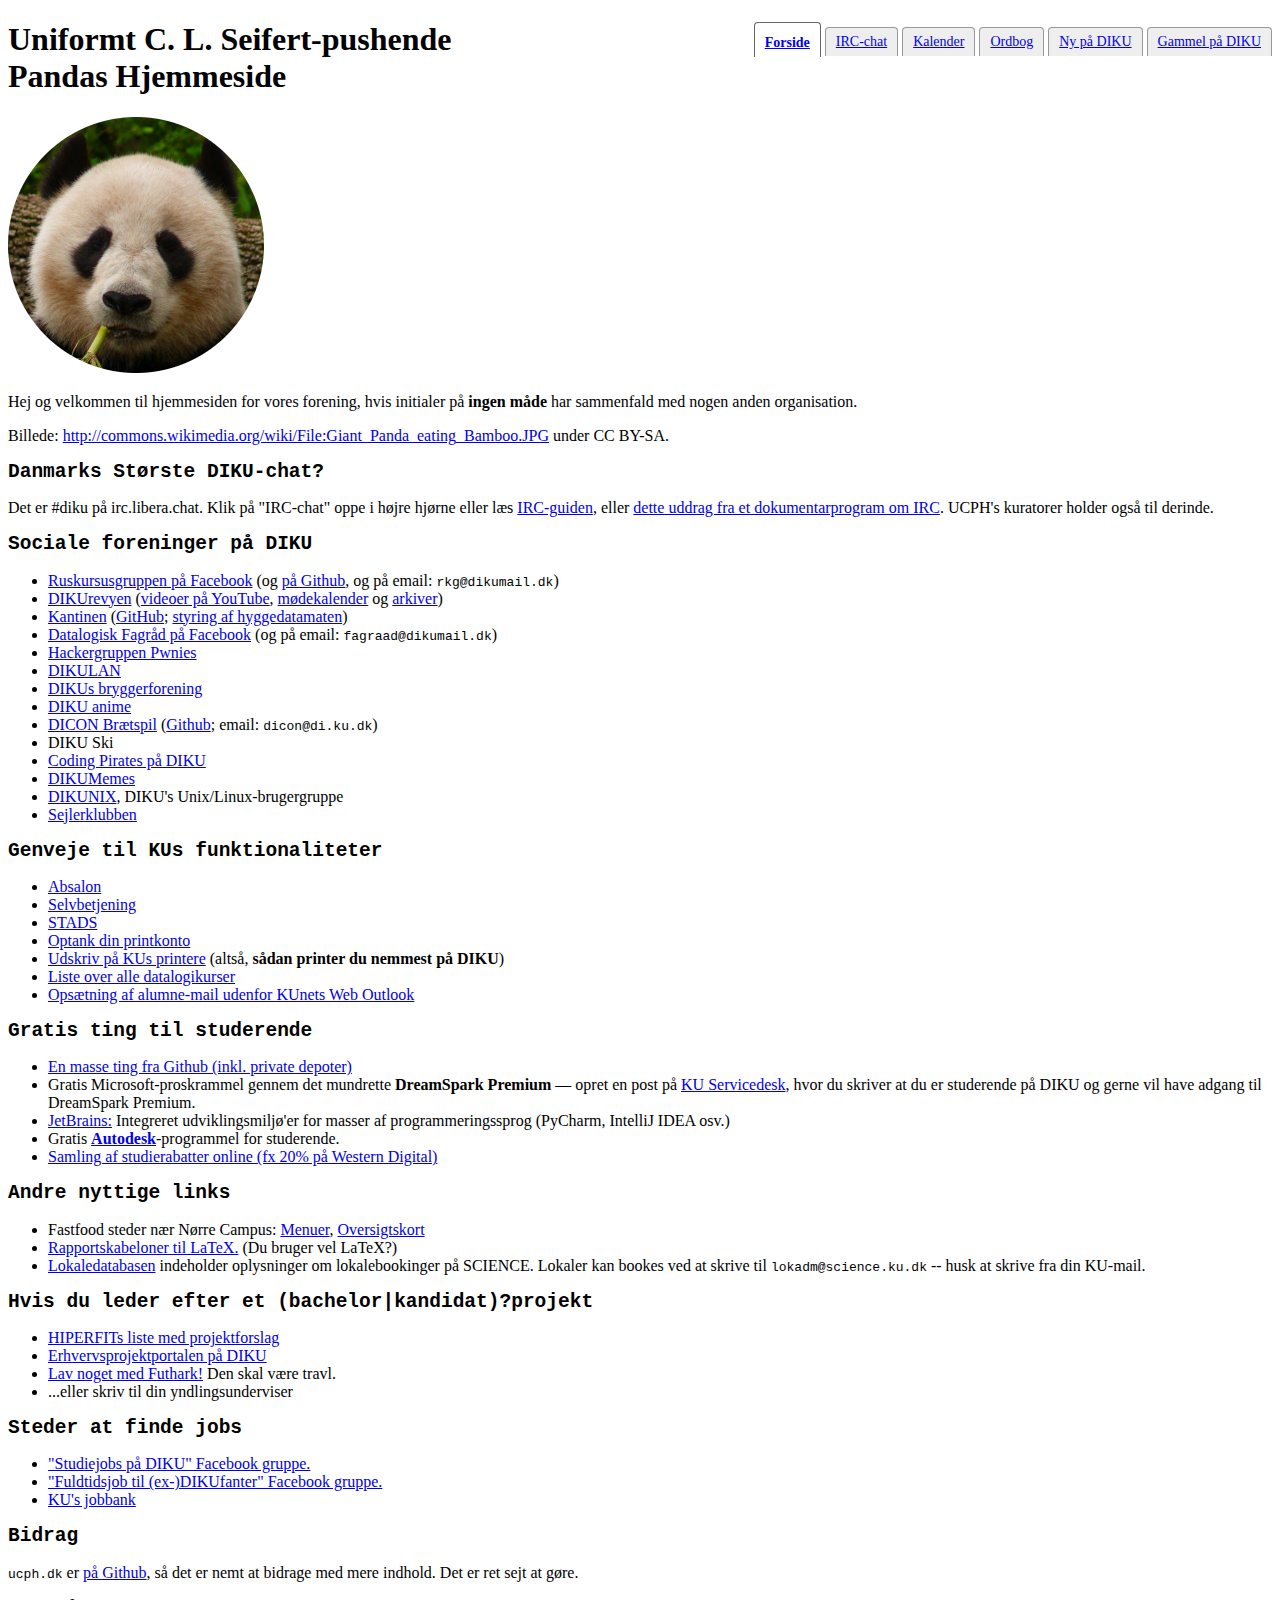
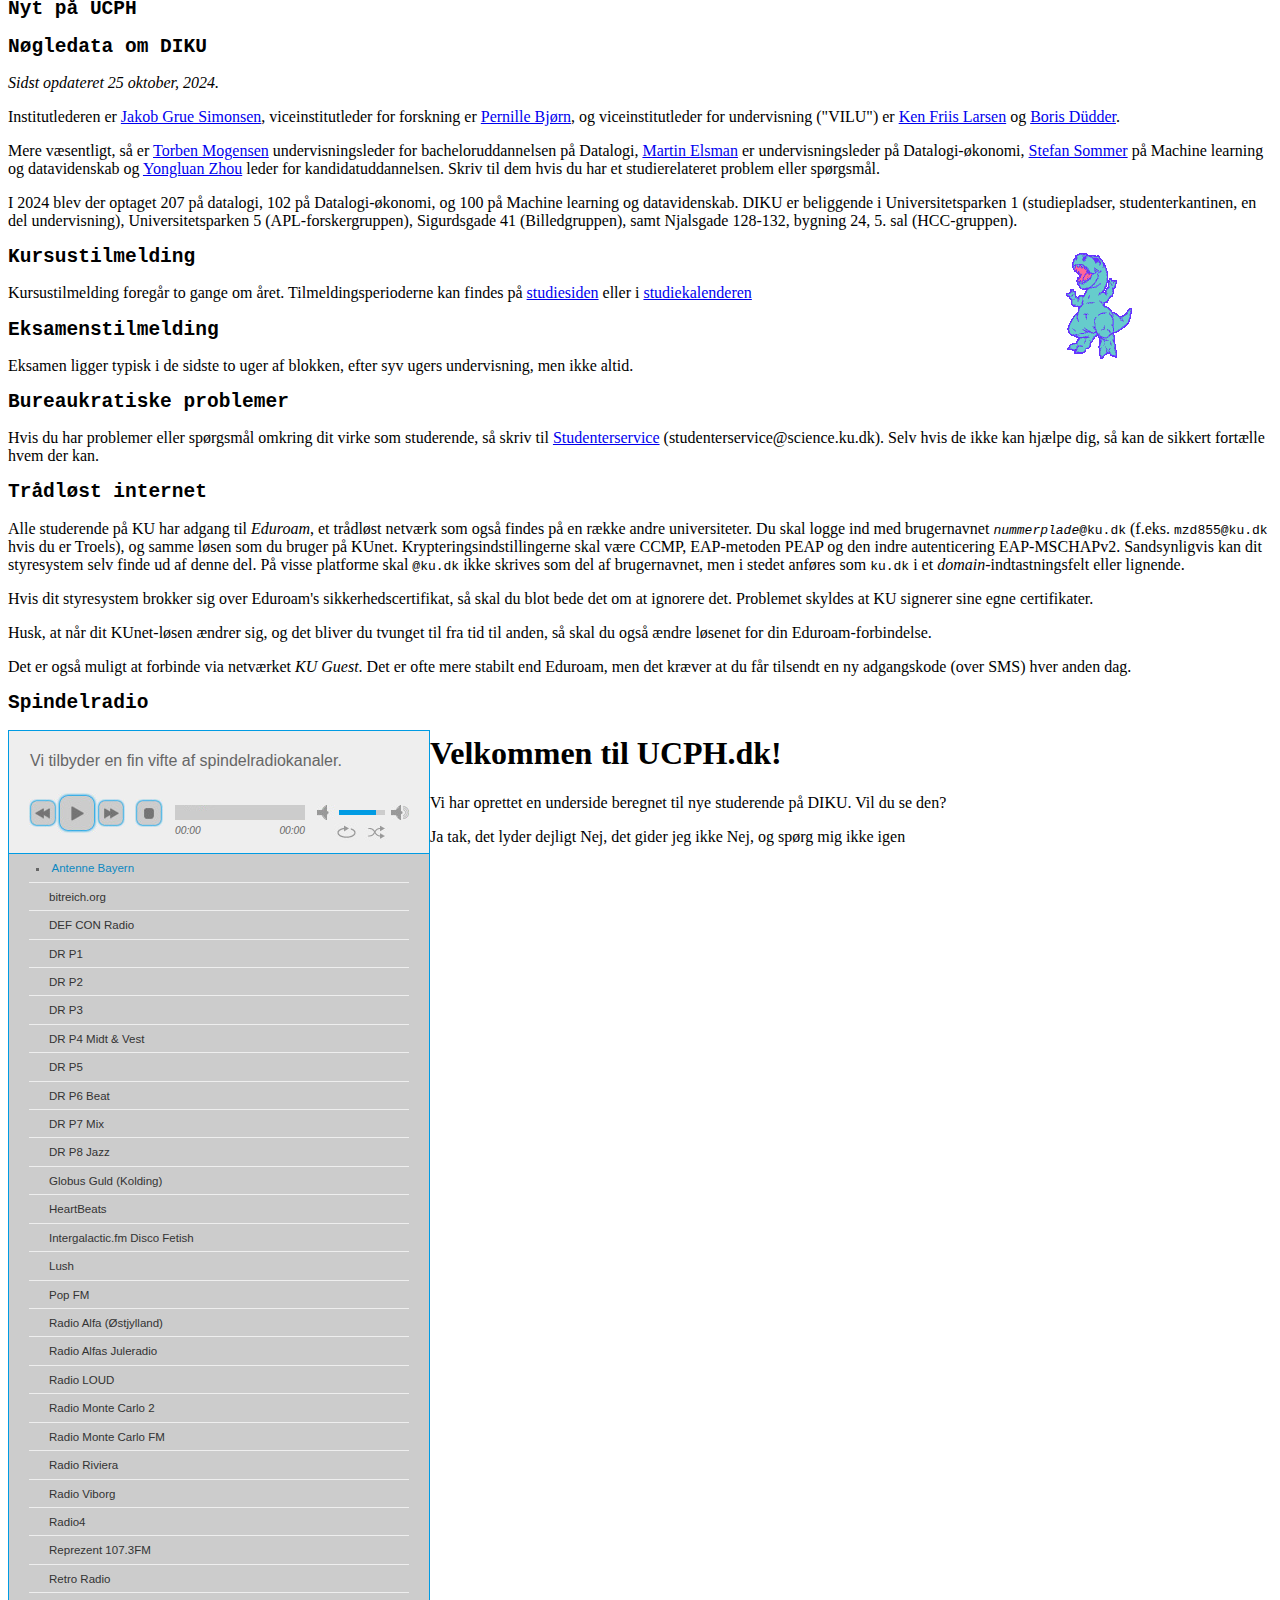
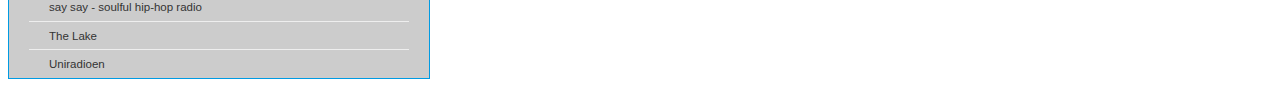
<file: index.html>
<!doctype html>
<html>
  <head>
    <title>UCPH</title>
    <meta charset="UTF-8">
    <base target="_blank">
    <link rel="shortcut icon" type="image/x-icon" href="favicon.png">
    <link href="style.css" rel="stylesheet" type="text/css">
    <link href="jplayer/jplayer.blue.monday.css" rel="stylesheet" type="text/css">
    <link href="style_mobile.css" rel="stylesheet" type="text/css">

    <!-- svips humør er omvendt proportionelt med antallet af Javascript-imports -->
    <script type="text/javascript" src="jplayer/jquery.min.js"></script>
    <script type="text/javascript" src="jplayer/jquery.jplayer.js"></script>
    <script type="text/javascript" src="jplayer/jplayer.playlist.js"></script>
    <script type="text/javascript" src="js/jQueryRotate.js"></script>
    <script type="text/javascript" src="js/jquery.easytabs.js"></script>
    <script type="text/javascript" src="js/jquery.csvToTable.js"></script>
    <script type="text/javascript" src="js/jquery.ba-hashchange.js"></script>
    <script type="text/javascript" src="js/js.cookie.js"></script>

    <script type="text/javascript" src="script.js"></script>
    <script type="text/javascript">
      $(document).ready(startup);
    </script>
  </head>
  <body>
    <div id="tab-container" class="tab-container">
      <ul class="etabs">
        <li class="tab"><a href="#tabs1-forside" target="_self">Forside</a></li>
        <li class="tab"><a href="#tabs1-chat" target="_self">IRC-chat</a></li>
        <li class="tab"><a href="#tabs1-kalender" target="_self">Kalender</a></li>
        <li class="tab"><a href="#tabs1-ordbog" target="_self">Ordbog</a></li>
        <li class="tab"><a href="#tabs1-ny-paa-diku" target="_self">Ny på DIKU</a></li>
        <li class="tab"><a href="#tabs1-gammel-paa-diku" target="_self">Gammel på DIKU</a></li>
      </ul>

      <div id="tabs1-forside">
        <div id="forside-venstre">
          <h1 id="pagetitle"><a name="tabs1-forside">Underligt Cirklende<br>Pandas Herligheder</a></h1>
          <p>
            <img src="./image/pandahoved-cirkel.png"
                 alt="Panda siger velkommen" title="Panda siger velkommen"
                 id="panda">
          </p>
          <p>
            Hej og velkommen til hjemmesiden for vores forening, hvis initialer
            på <strong>ingen måde</strong> har sammenfald med nogen anden
            organisation.
          </p>
          <p class="small">
            Billede: <a href="http://commons.wikimedia.org/wiki/File:Giant_Panda_eating_Bamboo.JPG">http://commons.wikimedia.org/wiki/File:Giant_Panda_eating_Bamboo.JPG</a>
            under CC BY-SA.
          </p>

          <h2>Danmarks Største DIKU-chat?</h2>
          <p>
            Det er #diku på irc.libera.chat.  Klik på "IRC-chat" oppe
            i højre hjørne eller læs <a
            href="http://dikusjov.dk/hej-med-dig-irc/">IRC-guiden</a>,
            eller <a href="https://www.youtube.com/watch?v=O2rGTXHvPCQ">dette
            uddrag fra et dokumentarprogram om IRC</a>.  UCPH's
            kuratorer holder også til derinde.
          </p>

          <h2>Sociale foreninger på DIKU</h2>
          <ul>
            <li>
              <a href="https://www.facebook.com/groups/1660319197530004/">Ruskursusgruppen på Facebook</a>
              (og <a href="https://github.com/RusKursusGruppen">på Github</a>, og på email: <code>rkg@dikumail.dk</code>)
            </li>
            <li>
              <a href="http://dikurevy.dk">DIKUrevyen</a>
              (<a href="https://www.youtube.com/user/DIKUrevy/videos">videoer på
              YouTube</a>, <a href="http://møder.dikurevy.dk/">mødekalender</a>
              og <a href="https://github.com/dikurevy/Public-Archive">arkiver</a>)
            </li>
            <li>
              <a href="http://kantinen.org/">Kantinen</a>
              (<a href="https://github.com/datalogisk-kantineforening">GitHub</a>;
               <a href="http://hygge.kantinen.org/">styring af hyggedatamaten</a>)
            </li>
            <li>
              <a href="https://www.facebook.com/fagraad">Datalogisk Fagråd
                på Facebook</a> (og på email: <code>fagraad@dikumail.dk</code>)
            </li>
            <li>
              <a href="http://pwnies.dk/">Hackergruppen Pwnies</a>
            </li>
            <li>
              <a href="http://dikulan.dk/">DIKULAN</a>
            </li>
            <li>
              <a href="http://dqbrew.dk/">DIKUs bryggerforening</a>
            </li>
            <li>
              <a href="https://www.facebook.com/groups/dikuanime/">DIKU
              anime</a>
            </li>
            <li>
              <a href="https://www.facebook.com/groups/diconbraetspil/">DICON Brætspil</a>
              (<a href="https://github.com/DICON-Braetspil">Github</a>;
	       email: <code>dicon@di.ku.dk</code>)
            </li>
            <li>
              DIKU Ski
            </li>
            <li>
              <a href="http://diku.codingpirates.dk">Coding Pirates på DIKU</a>
            </li>
            <li>
              <a href="https://www.facebook.com/groups/1676857065872315/">DIKUMemes</a>
            </li>
            <li>
              <a href="https://github.com/DIKUNIX/">DIKUNIX</a>, DIKU's
              Unix/Linux-brugergruppe
            </li>
            <li>
              <a href="https://www.facebook.com/groups/838229342965041/?ref=br_tf">
                  Sejlerklubben</a>
            </li>
          </ul>

          <h2>Genveje til KUs funktionaliteter</h2>
          <ul>
            <li>
              <a href="https://absalon.instructure.com/">Absalon</a>
            </li>
            <li>
              <a href="https://www2.adm.ku.dk/ticketsso/!cas_ticket.frontpage?language=da&amp;p_logintype=ad&amp;p_serviceid=40">Selvbetjening</a>
            </li>
            <li>
              <a href="https://www2.adm.ku.dk/ticketsso/!cas_ticket.frontpage?language=da&amp;p_logintype=ad&amp;p_serviceid=43">STADS</a>
            </li>
            <li>
                <a href="https://scienceku.pcounterwebpay.com/">
                    Optank din printkonto</a>
            </li>
            <li>
              <a href="http://webprint.science.ku.dk/">Udskriv på KUs
              printere</a> (altså, <strong>sådan printer du nemmest på
              DIKU</strong>)
            </li>
            <li>
              <a href="http://kurser.ku.dk/#q=&amp;education=&amp;programme=&amp;volume=&amp;departments=DEPARTMENT_0011&amp;faculty=&amp;studyBlockId=null&amp;teachingLanguage=&amp;period=&amp;schedules=&amp;studyId=&amp;openUniversity=0&amp;searched=1">Liste
              over alle datalogikurser</a>
            </li>
            <li>
              <a href="http://it.ku.dk/english/students/email_and_calendar/guides/">
              Opsætning af alumne-mail udenfor KUnets Web Outlook</a>
            </li>
          </ul>

          <h2>Gratis ting til studerende</h2>
          <ul>
            <li>
              <a href="https://education.github.com/pack">En masse ting fra
              Github (inkl. private depoter)</a>
            </li>
            <li>
              Gratis Microsoft-proskrammel gennem det
              mundrette <strong>DreamSpark Premium</strong> &mdash; opret en post
              på <a href="http://servicedesk.ku.dk">KU Servicedesk</a>, hvor du
              skriver at du er studerende på DIKU og gerne vil have adgang til
              DreamSpark Premium.
            </li>
            <li>
              <a href="https://www.jetbrains.com/student/">JetBrains:</a>
              Integreret udviklingsmiljø'er for masser af programmeringssprog
              (PyCharm, IntelliJ IDEA osv.)
            </li>
            <li>
              Gratis <a href="http://www.autodesk.com"><strong>Autodesk</strong></a>-programmel
              for studerende.
            </li>
            <li>
              <a href="http://www.mecenat.dk/">Samling af studierabatter online
              (fx 20% på Western Digital)</a>
            </li>
          </ul>

          <h2>Andre nyttige links</h2>
          <ul>
            <li>
                Fastfood steder nær Nørre Campus: <a href="http://fastfood.coq.dk">Menuer</a>, <a href="https://www.google.dk/maps/@55.7002275,12.5441914,14.25z/data=!4m2!6m1!1s1GLZ2Sqn1Uu3p_OUZAxp89Hwpt-I?hl=en">Oversigtskort</a>
            </li>
            <li><a href="https://github.com/omegahm/ku-frontpage">Rapportskabeloner til LaTeX.</a> (Du bruger vel LaTeX?)</li>
            <li>
              <a href="https://skema.ku.dk/ku1819/dk/room.htm">Lokaledatabasen</a>
              indeholder oplysninger om lokalebookinger på SCIENCE.
              Lokaler kan bookes ved at skrive
              til <code>lokadm@science.ku.dk</code> -- husk at skrive fra din KU-mail.
            </li>
          </ul>

          <h2>Hvis du leder efter et (bachelor|kandidat)?projekt</h2>
          <ul>
            <li>
              <a href="http://hiperfit.dk/studentprojects.html">HIPERFITs liste
            med projektforslag</a>
            </li>
            <li>
              <a href="http://www.diku.dk/diku_business_club/erhvervsportal/studerende/">Erhvervsprojektportalen på DIKU</a>
            </li>
            <li>
              <a href="https://futhark-lang.org">Lav noget med Futhark!</a>  Den skal være travl.
            </li>
            <li>
              ...eller skriv til din yndlingsunderviser
            </li>
          </ul>

          <h2>Steder at finde jobs</h2>
          <ul>
            <li>
              <a href="https://www.facebook.com/groups/415003071918707/">
                "Studiejobs på DIKU" Facebook gruppe.
              </a>
            </li>
            <li>
              <a href="https://www.facebook.com/groups/1639954319552714/">
                 "Fuldtidsjob til (ex-)DIKUfanter" Facebook gruppe.
              </a>
            </li>
            <li>
              <a href="https://karriere.ku.dk/da/">
                KU's jobbank
              </a>
            </li>
          </ul>

          <h2>Bidrag</h2>
          <p>
            <code>ucph.dk</code>
            er <a href="https://github.com/athas/ucph.dk">på
            Github</a>, så det er nemt at bidrage med mere indhold.
            Det er ret sejt at gøre.
          </p>
          <h2>Nyt på UCPH</h2>
          <ul id="commits">
          </ul>
        </div>

        <div id="forside-hoejre">
          <h2>Nøgledata om DIKU</h2>
          <p>
            <em>Sidst opdateret 25 oktober, 2024.</em>
          </p>
          <p>
            Institutlederen
            er <a href="https://di.ku.dk/Ansatte/?id=89506&vis=medarbejder">Jakob
            Grue Simonsen</a>, viceinstitutleder for forskning
            er <a href="https://forskning.ku.dk/soeg/result/?pure=da%2Fpersons%2F417695">Pernille
            Bjørn</a>, og viceinstitutleder for undervisning ("VILU")
            er <a href="https://di.ku.dk/Ansatte/?pure=da/persons/307708">
            Ken Friis Larsen</a> og <a href="https://di.ku.dk/Ansatte/?pure=da/persons/575423">Boris Düdder</a>.
          </p>
          <p>
            Mere væsentligt, så
            er <a href="http://www.diku.dk/~torbenm/">Torben
            Mogensen</a> undervisningsleder for bacheloruddannelsen på Datalogi,
	    <a href="https://di.ku.dk/Ansatte/?pure=da/persons/127388">Martin Elsman</a> er undervisningsleder
	    på Datalogi-økonomi, <a href="https://forskning.ku.dk/soeg/result/?pure=da/persons/254908">
	    Stefan Sommer</a> på Machine learning og datavidenskab
            og <a href="https://research.ku.dk/search/result/?pure=en%2Fpersons%2F590429">Yongluan
            Zhou</a> leder for kandidatuddannelsen.  Skriv til dem
            hvis du har et studierelateret problem eller spørgsmål.
          </p>
          <p>
            I 2024 blev der optaget 207 på datalogi, 102 på
            Datalogi-økonomi, og 100 på Machine learning og
            datavidenskab.  DIKU er beliggende i Universitetsparken 1
            (studiepladser, studenterkantinen, en del undervisning),
            Universitetsparken 5 (APL-forskergruppen), Sigurdsgade 41
            (Billedgruppen), samt Njalsgade 128-132, bygning 24,
            5. sal (HCC-gruppen).
          </p>

          <a href="https://www.youtube.com/watch?v=vgiDcJi534Y"
             style="float: right; margin-right: 10%">
            <img src="image/dino.gif" alt="Dansende dinosaurus"
                 style="width: 90px; height: 115px;">
          </a>

          <h2>Kursustilmelding</h2>
          <p>
            Kursustilmelding foregår to gange om året.
            Tilmeldingsperioderne kan findes på
            <a href="https://intranet.ku.dk/datalogi_ba/Sider/default.aspx">studiesiden</a>
            eller i
            <a href="http://science.ku.dk/uddannelser/studerende/studiekalender/">
            studiekalenderen</a>
          </p>

          <h2>Eksamenstilmelding</h2>
          <p>
            Eksamen ligger typisk i de sidste to uger af blokken, efter syv
            ugers undervisning, men ikke altid.
          </p>

          <h2>Bureaukratiske problemer</h2>
          <p>
            Hvis du har problemer eller spørgsmål omkring dit virke
            som studerende, så skriv
            til <a href="http://www.science.ku.dk/uddannelser/studenterservice/">Studenterservice</a>
            (studenterservice@science.ku.dk).  Selv hvis de ikke kan
            hjælpe dig, så kan de sikkert fortælle hvem der kan.
          </p>

          <h2>Trådløst internet</h2>
          <p>
            Alle studerende på KU har adgang til <em>Eduroam</em>, et
            trådløst netværk som også findes på en række andre
            universiteter.  Du skal logge ind med
            brugernavnet <code><em>nummerplade</em>@ku.dk</code>
            (f.eks. <code>mzd855@ku.dk</code> hvis du er Troels), og samme
            løsen som du bruger på KUnet.  Krypteringsindstillingerne
            skal være CCMP, EAP-metoden PEAP og den indre autenticering
            EAP-MSCHAPv2.  Sandsynligvis kan dit styresystem selv finde
            ud af denne del.  På visse platforme skal <code>@ku.dk</code>
            ikke skrives som del af brugernavnet, men i stedet anføres
            som <code>ku.dk</code> i et <em>domain</em>-indtastningsfelt
            eller lignende.
          </p>
          <p>
            Hvis dit styresystem brokker sig over Eduroam's
            sikkerhedscertifikat, så skal du blot bede det om at
            ignorere det.  Problemet skyldes at KU signerer sine egne
            certifikater.
          </p>
          <p>
            Husk, at når dit KUnet-løsen ændrer sig, og det bliver du
            tvunget til fra tid til anden, så skal du også ændre løsenet
            for din Eduroam-forbindelse.
          </p>
          <p>
            Det er også muligt at forbinde via netværket <em>KU
            Guest</em>.  Det er ofte mere stabilt end Eduroam, men det
            kræver at du får tilsendt en ny adgangskode (over SMS)
            hver anden dag.
          </p>

          <h2>Spindelradio</h2>
          <div id="jpId" class="jp-jplayer"></div>
          <div id="jp_container_1" class="jp-audio" role="application" aria-label="media player" style="float:left;">
            <p style="margin:4% 0% 0% 5%;">Vi tilbyder en fin vifte af spindelradiokanaler.</p>
            <div class="jp-type-playlist">
              <div class="jp-gui jp-interface">
                <div class="jp-controls">
                  <button class="jp-previous" role="button" tabindex="0">previous</button>
                  <button class="jp-play" role="button" tabindex="0">play</button>
                  <button class="jp-next" role="button" tabindex="0">next</button>
                  <button class="jp-stop" role="button" tabindex="0">stop</button>
                </div>

                <div class="jp-progress">
                  <div class="jp-seek-bar">
                    <div class="jp-play-bar"></div>
                  </div>
                </div>

                <div class="jp-volume-controls">
                  <button class="jp-mute" role="button" tabindex="0">mute</button>
                  <button class="jp-volume-max" role="button" tabindex="0">max volume</button>
                  <div class="jp-volume-bar">
                    <div class="jp-volume-bar-value"></div>
                  </div>
                </div>

                <div class="jp-time-holder">
                  <div class="jp-current-time" role="timer" aria-label="time">&nbsp;</div>
                  <div class="jp-duration" role="timer" aria-label="duration">&nbsp;</div>
                </div>

                <div class="jp-toggles">
                  <button class="jp-repeat" role="button" tabindex="0">repeat</button>
                  <button class="jp-shuffle" role="button" tabindex="0">shuffle</button>
                </div>
              </div>

              <div class="jp-playlist">
                <ul>
                  <li>&nbsp;</li>
                </ul>
              </div>

              <div class="jp-no-solution">
                <span>Uha!</span>
                Fiks din JavaScript.
              </div>
            </div>
          </div>
        </div>
      </div>
      <div class="clear"></div>

      <div id="tabs1-chat">
        <h1><a name="tabs1-chat">DIKUCHAT</a></h1>
        <iframe src="http://kiwiirc.com/client/irc.libera.chat/#diku"></iframe>
      </div>

      <div id="tabs1-kalender">
        <h1><a name="tabs1-kalender">DIKULENDER</a></h1>
        <p>Hvis du kender til en DIKU-relateret kalender der mangler, send os en rettelse eller opret en issue <a href="https://github.com/Athas/ucph.dk">på GitHub</a>!</p>
        <!-- Rækkefølge: pwnies, RKG, Kantinen, DIKUrevy, DIKUlan, Fagrådet, FC-SparC, weeknum, DIKU-kalendere -->
        <iframe src="https://www.google.com/calendar/embed?title=%20&amp;src=djvibjf18hbptl95f3hpkrpofc%40group.calendar.google.com&amp;color=%23B1365F&amp;src=4ugt312d073fe71852rq7dss4s%40group.calendar.google.com&amp;color=%23125A12&amp;src=aa9ob64uf5bvk9avj9g3dbabm0%40group.calendar.google.com&amp;color=%2323164E&amp;src=t6e6uvai18r6ddne8ei9d5q849uighiu%40import.calendar.google.com&amp;color=%23BE6D00&amp;src=0g0ng9c7qastr5gnls1kikhips%40group.calendar.google.com&amp;color=%23B1440E&amp;src=f1mkeo7o7k5mh9clm2vhs0gam0%40group.calendar.google.com&amp;color=%237A367A&amp;src=ehqtd3eibjr77kljoukr36079232bp79@import.calendar.google.com&amp;src=e_2_da%23weeknum%40group.v.calendar.google.com&amp;src=vh42eh838i4kbn47hlf92gj4i4%40group.calendar.google.com&amp;src=tfuoe10qmmi8132dupeb8ve82k%40group.calendar.google.com&amp;src=4fgtu4pp3ku04pr2qaedjbmjpo%40group.calendar.google.com&amp;src=vedch197chg4hkgqh555glifrk%40group.calendar.google.com&amp;src=da.danish%23holiday%40group.v.calendar.google.com"
        scrolling="no"></iframe>
      </div>

      <div id="tabs1-ordbog">
      </div>

      <div id="tabs1-ny-paa-diku" class="centered">

        <h1>Velkommen på Datalogi!</h1>

        <p>
          UCPH.dk er en hjemmeside drevet for og af datalogi-studerende
          på DIKU.  Formålet med denne underside er at give dig de
          bedste forudsætninger for en god og velforberedt studiestart.
          Undersiden indeholder gode råd samt en række vejledninger til,
          hvordan du kan imødekomme Datalogi-studiets <em>skjulte
          pensum</em>.
        </p>

        <h2>Det skjulte pensum</h2>
        <p>
          På Datalogi kommer du til at have kodefag, matematiske fag,
          sprogteoretiske fag og meget andet.  Det er faktisk langt fra
          alle kurser, som decideret handler om at lære at kode.
          Derimod vil du ofte opleve, at dine afleveringsopgaver
          o.l. skal implementeres i diverse kodesprog.  Eksempelvis kan
          dine instruktorer forvente, at du koder dine ugeopgaver i
          sprogene Python, Matlab eller C, uden at kurset bruger
          undervisningstimer på at sætte dig ind i det nye sprog.
        </p>

        <h3>LaTeX</h3>
        <p>
          Et andet eksempel er dine skriftlige afleveringer: Som
          datalogi-studerende forventes det med tiden, at du afleverer
          dine skriftlige opgaver skrevet i <em>LaTeX</em>, fremfor i
          f.eks. Word eller LibreOffice.  <em>LaTeX</em> er et
          markup-sprog (ligesom f.eks. HTML eller Markdown), som bruges
          til at producere dokumenter, som kan bruges i videnskabelig
          sammenhæng - dvs. i studieøjemed.  En brugervenlig
          introduktion
          af <em>LaTeX</em><a href="https://www.overleaf.com/latex/learn/free-online-introduction-to-latex-part-1">
          findes her.</a>
        </p>
        <p>
          Der er mange forskellige måder at bruge <em>LaTeX</em> på.
          Man kan bruge et visuelt redigeringsprogram som
          f.eks. <strong>TeXmaker</strong>, eller bruge sit
          yndlings-tekstredigeringsprogram, eller oversætte manuelt
          igennem sin terminal eller kommandolinje.
        </p>

        <h3>Linux</h3>
        <p>
          Det er umuligt at komme udenom Linux.  Der er ingen decideret
          undervisning i brug af Linux, men gradvist vil kurser forvente
          at du er i stand til at udføre opgaver på et Linux-system.
          Det er derfor en god idé at sætte sig ind i Linux før det
          bliver nødvendigt, så man er parat når man pludselig har en
          aflevering der er svær at kode på Windows.  Der er dog ingen
          af disse opgaver på første studieår, så Linux-erfaring har
          lavere prioritet end at opnå programmeringskompetencer.
        </p>

        <p>
          Der findes adskillige populære Linux-distributioner der
          forsøger at være nemme at gå til for nye brugere.  En af de
          mest populære
          er <a href="http://www.ubuntu.com/desktop">Ubuntu</a>.  En
          anden er <a href="https://getfedora.org/">Fedora</a>.
        </p>

        <p>
          Du behøver ikke slette dit Windows-operativsystem, for at få
          plads til Linux. Langt de fleste distributioner tilbyder en
          dual-boot-opsætning, hvor du via en menu under opstart, får
          lov til at vælge hvilket styresystem du vil starte op i.
        </p>

        <p>
          Husk, at du oftest kan bruge Linux-distributionens
          pakke-system til at installere de værktøjer og programmer,
          du skal bruge.  På internettet kan du fremsøge guides til
          brug af <strong>apt</strong> eller <strong>dnf</strong>, som
          er pakke-systemerne på henholdsvis Ubuntu og Fedora.
        </p>

        <h3>Tekstredigeringsprogrammer</h3>
        <p>
          Mange datalogi-studerende har stærke præferencer hvad angår
          tekstredigeringsprogrammer (på engelsk kaldet "text editors").
          Den store forskel på et tekstredigeringsprogram og andre
          skriveværktøjer som f.eks. Word eller Google Docs er, at
          redigeringsprogrammet gemmer alle indtastninger som klartekst,
          fremfor tekst med styling og størrelser.
        </p>
        <p>
          Kodesprog, <em>LaTeX</em> og lignende, kan kun oversættes, når
          det står som klartekst.  Derfor er det en god idé at blive
          fortrolig med nogle af de mest udbredte
          tekstredigeringsværktøjer.  De to største spillere på scenen
          er <a href="https://www.gnu.org/software/emacs/">Emacs</a>
          og <a href="http://www.vim.org/">Vim</a>.  Andre folk bruger
          også alternativer som
          <a href="https://www.sublimetext.com/">Sublime Text</a>
          og <a href="http://spacemacs.org/">Spacemacs</a>.
        </p>
        <p>
          Det vigtigste ved en editor er, at du kan indrette den, så den
          er rar for dig at bruge.  Den vil være dit primære værktøj,
          både på studiet og i din efterfølgende karriere.
        </p>

        <h3>git</h3>
        <p>
          På DIKU kommer I til at lave nogle af
          programmeringsopgaverne i grupper.  Derfor får I brug for at
          dele programkode mellem hinanden.  I kan selvfølgelig gøre
          dette via ting som email, chat og Dropbox, men som I kommer
          længere hen i studiet, vil I ofte ende med at arbejde på
          større kodebaser med flere kodebidragere, f.eks. til jeres
          bachelorprojekt på tredje år.
        </p>
        <p>
          Når kode bliver tilpas stort, er det rart at bruge
          målrettede værktøjer til at holde styr på kodens udvikling,
          dvs. en slags dagbog over hvem der har tilføjet nyt kode,
          hvornår det er tilføjet, med mere.  Dette hedder
          versionsstyringssystemer.  Et af de mest udbredte
          er <em>git</em>, som også er ret populært på DIKU.
        </p>
        <p>
          For at lære git kan I prøve
          en <a href="https://try.github.io/">interaktiv guide</a>
          eller gå i kamp med <a href="https://git-scm.com/book/">en
          online git-bog</a>.  UCPH.DK er også på git --
          se <a href="https://github.com/Athas/ucph.dk">https://github.com/Athas/ucph.dk</a>!
        </p>
        <p>
          Der er også andre versionsstyringssystemer end git, men dem
          ser du nok ikke så meget på DIKU.  Hvis du først har lært
          git, burde de andre systemer ikke være så svære at lære.
        </p>

        <h2>Opgaver</h2>
        <p>
          Herunder er en række opgaver, du kan forsøge at løse med
          ovenstående værktøjer.  Opgaverne er med vilje defineret
          meget kortfattet.  Det er nemlig ikke selve opgaven der er
          det svære, men derimod alle de små og store udfordringer du
          oplever undervejs.
        </p>
        <p>
          Hvis du går i stå, kan du altid prøve at google dig til en
          løsning eller spørge dig ad inde på #diku på IRC.
        </p>

        <h3>Opgaverne</h3>
        <ol>
          <li>
            <p>
              Installér en Linux-distribution efter eget valg, og
              opret din egen brugerkonto i systemet.
            </p>
          </li>
          <li>
            <p>
              Installér et tekstredigeringsprogram efter eget valg.
            </p>
          </li>
          <li>
            <p>
              Kod, oversæt og kør et lille <em>Hello
              World!</em>-program i et programmeringssprog, du ikke
              har brugt før.
            </p>
            <p>
              Af lette sprog kan anbefales Python (2 eller 3) eller F#
              (som er det obligatoriske sprog på dit første halve
              studieår.)
            </p>
          </li>
          <li>
            <p>
              Skriv et lille brev i <em>LaTeX</em>, og oversæt det til
              pdf-formatet.
            </p>
            <p>
              Hvis du er rigtig sej, kan du
              bruge <strong>listings</strong>-pakken til at vise
              kildeteksten fra opgave 3 i dit brev.
            </p>
          </li>
          <li>
            <p>
              Hvis du er nået hertil, kan du prøve at løse nogle af de
              første opgaver
              på <a href="http://projecteuler.net">Project Euler</a> i
              det sprog du brugte i opgave 3.
            </p>
            <p>
              Project Euler er matematiske opgaver, som skal løses
              vha. snedig algoritmisk tænkning, og opdeling af
              opgaverne ned i mindre delopgaver.
            </p>
            <p>
              Opgaverne er <strong>svære</strong>, så det er helt i
              orden at sidde fast i dem.
            </p>
          </li>
          <li>
            <p>
              Brug <em>git</em> til at holde styr på udviklingen af
              din kode.  Prøv så at begå en kæmpe brøler i din kode.
              Brug dernæst git til at få en tidligere, virkende udgave
              af koden tilbage.
            </p>
          </li>
        </ol>

        <h2>#diku på IRC</h2>
        <p>
          Har du spørgsmål til studiemiljøet, til pensum, eller kunne du
          bare godt tænke dig at sige hej til nogle af dine kommende
          medstuderende?  Så hop ind på <a href="#tabs1-chat"
          target="_self">DIKUs egen chatkanal.</a>  Her kan du også
          stille spørgsmål omkring Linux, og andre af de tekniske emner
          her på siden.
        </p>
        <p>
          Det er også her du kan skrive, hvis du sidder fast i noget
          teknisk omkring Linux og lignende.
        </p>

      </div>

      <div id="tabs1-gammel-paa-diku" class="centered">
        <h1>Halløj gamle røvhul!</h1>

        <p>
          Er du også forvirret over hvad alle de nye går og laver?  På
          denne underside vil UCPH's kuratorer forsøge at forfatte en
          rejseparlør til når en ældre studerende befinder sig nær en
          flok russer i kantinen.
        </p>

        <p>
          Først og fremmest: Når de unge snakker
          om <a href="https://www.archlinux.org/">Arch Linux</a>, så
          er det ligesom da du selv snakkede
          om <a href="https://gentoo.org/">Gentoo</a>.  Når de sidder
          og spiller et datamat-kortspil, så er det
          sandsynligvis <a href="http://us.battle.net/hearthstone/en/">Hearthstone</a>.
          Det er smart, fordi digitale kort ikke krøller ligesom
          Magic-kort.  <em>Bemærk:</em> Det er ikke altid at en rus
          spiller et spil, selvom det kan se sådan ud.  Mange moderne
          spil er tilsyneladende kedelige, og derfor sidder russer
          ofte og ser <em>video-optagelser</em> af andre der spiller
          videospillet.  Endda ofte på storskærm!
        </p>

        <p>
          Når de unge brokker sig over Ubuntu, så brokker de sig ofte
          over Unity.  Når de brokker sig over Unity, så er det brok
          over en window manager de ikke synes om.  Det svarer lidt
          til den gang du selv opdaterede fra GNOME 1.4 til GNOME 2.0,
          hvor GNOME havde fjernet halvdelen af deres features, og alt
          var anderledes.  Udvis forståelse og fortæl dem
          evt. om <a href="http://xmonad.org/">xmonad</a>.  <em>Bemærk:</em>
          Visse talentfulde unge snakker nu og da om ting
          som <a href="https://i3wm.org/">i3</a>.  Dette skal du bare forstå
          som Ion eller <a href="http://dwm.suckless.org/">dwm</a> (og
          det er xmonad i øvrigt også).
        </p>

        <p>
          Når russer diskuterer Sublime Text, Textmate, Atom, Visual Code, og
          andre fremmedlydende begreber, så er det ligesom når du skændes om
          Emacs versus Vim.  <em>Bemærk:</em> Der er også noget der
          hedder <a href="https://github.com/syl20bnr/spacemacs">Spacemacs</a>.
          Dette er bare Emacs med en meget lang konfigurationsfil.
        </p>

        <p>
          Når en ung rus skriver et <em>navn</em> i en kommentarer til dit
          opslag på et socialt medie, betyder det at russen vil fortælle en ven
          med netop det navn om opslaget.  Det er altså <em>ikke</em> en besked
          til <em>dig</em> til trods for at beskeden lægges i <em>din</em>
          kommentarsektion.
        </p>
      </div>
    </div>
  </body>
</html>
</file>
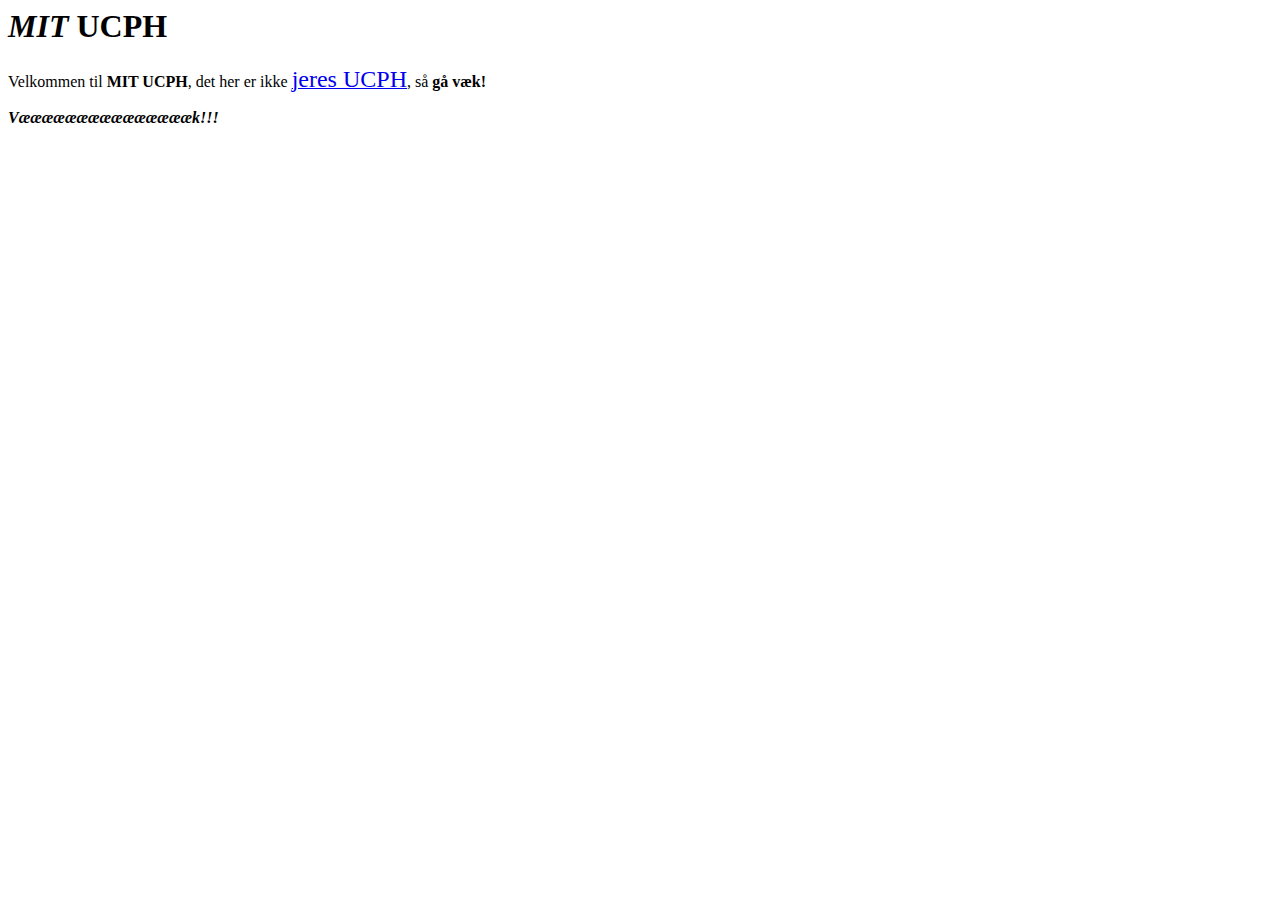
<file: my/index.html>
<?doctype html>
<html>
  <head>
    <title>MyUCPH</title>
    <meta charset="UTF-8">
    <base target="_blank">
    <link href="style.css" rel="stylesheet" type="text/css">
  </head>

  <h1><em>MIT</em> UCPH</h1>

  <p>
  Velkommen til <strong>MIT UCPH</strong>, det her er
  ikke <a href="http://ucph.dk"><span class="large">jeres
      UCPH</span></a>, så <strong>gå væk!</strong>

  <p>
  <em><strong>Væææææææææææææææk!!!</strong></em>

</html>
</file>
<file: style.css>
h2 {
  font-family: monospace;
}

.etabs {
  margin: 0;
  padding: 0;
  float: right;
}

.tab {
  display: inline-block;
  zoom: 1;
  *display: inline;
  background: #eee;
  border: solid 1px #999;
  border-bottom: none;
  -moz-border-radius: 4px 4px 0 0;
  -webkit-border-radius: 4px 4px 0 0;
}

.tab a {
  font-size: 14px;
  line-height: 2em;
  display: block;
  padding: 0 10px;
  outline: none;
}

.tab a: hover {
  text-decoration: underline;
}

.tab.active {
  background: #fff;
  padding-top: 6px;
  position: relative;
  top: 1px;
  border-color: #666;
}

.tab a.active {
  font-weight: bold;
}

.tab-container .panel-container {
  background: #fff;
  border: solid #666 1px;
  padding: 10px;
  -moz-border-radius: 0 4px 4px 4px;
  -webkit-border-radius: 0 4px 4px 4px;
}

#dikuchat {
  width: 100%;
  height: 600px;
}

#panda {
  width: 256px;
  height: 256px;
  animation: panda 3s infinite;
}

@keyframes panda {
  0% {margin-left: 0;}
  50% {margin-left: calc(100% - 256px - 10px);}
  100% {margin-left: 0;}
}
</file>
<file: style_mobile.css>
@media screen and (max-width: 40.5em) {
	img#panda {
		display: none
	}
	ul.etabs {
		display: flex;
		flex-direction: horizontal;
		width: 100%;
	
	}

	ul.etabs li {
    flex-grow: 1;
	}
	
	li.tab a {
		font-size:2.5vw;
		line-height: 2em;
	}
	div#tabs1-forside div {
		width: 100%;
		float: unset;
	}
	
	#pagetitle{
		text-align: unset;
  }
h1 {
    color: rgb(200,141, 8);
    font-style: italic;
    font-size: 2em;
    margin: 0;
}

h2 {
    font-size: 2em;
    margin: 0;
}
	body {
		overflow-wrap: break-word;
	}
}
</file>
<file: my/style.css>
.large {
  font-size: 150%;
}
</file>
<file: jplayer/jplayer.blue.monday.css>
/*! Blue Monday Skin for jPlayer 2.9.2 ~ (c) 2009-2014 Happyworm Ltd ~ MIT License */

/*
 * Skin for jPlayer Plugin (jQuery JavaScript Library)
 * http://www.jplayer.org
 *
 * Skin Name: Blue Monday
 *
 * Copyright (c) 2010 - 2014 Happyworm Ltd
 * Licensed under the MIT license.
 *  - http://www.opensource.org/licenses/mit-license.php
 *
 * Author: Silvia Benvenuti
 * Skin Version: 5.1 (jPlayer 2.8.0)
 * Date: 13th November 2014
 */
.jp-audio *:focus,
.jp-audio-stream *:focus,
.jp-video *:focus {
  /* Disable the browser focus highlighting. */
  outline: none; }

.jp-audio button::-moz-focus-inner,
.jp-audio-stream button::-moz-focus-inner,
.jp-video button::-moz-focus-inner {
  /* Disable the browser CSS3 focus highlighting. */
  border: 0; }

.jp-audio,
.jp-audio-stream,
.jp-video {
  font-size: 16px;
  font-family: Verdana, Arial, sans-serif;
  line-height: 1.6;
  color: #666;
  border: 1px solid #009be3;
  background-color: #eee; }

.jp-audio {
  width: 420px; }

.jp-audio-stream {
  width: 182px; }

.jp-video-270p {
  width: 480px; }

.jp-video-360p {
  width: 640px; }

.jp-video-full {
  /* Rules for IE6 (full-screen) */
  width: 480px;
  height: 270px;
  /* Rules for IE7 (full-screen) - Otherwise the relative container causes other page items that are not position:static (default) to appear over the video/gui. */
  position: static !important;
  position: relative; }

/* The z-index rule is defined in this manner to enable Popcorn plugins that add overlays to video area. EG. Subtitles. */
.jp-video-full div div {
  z-index: 1000; }

.jp-video-full .jp-jplayer {
  top: 0;
  left: 0;
  position: fixed !important;
  position: relative;
  /* Rules for IE6 (full-screen) */
  overflow: hidden; }

.jp-video-full .jp-gui {
  position: fixed !important;
  position: static;
  /* Rules for IE6 (full-screen) */
  top: 0;
  left: 0;
  width: 100%;
  height: 100%;
  z-index: 1001;
  /* 1 layer above the others. */ }

.jp-video-full .jp-interface {
  position: absolute !important;
  position: relative;
  /* Rules for IE6 (full-screen) */
  bottom: 0;
  left: 0; }

.jp-interface {
  position: relative;
  background-color: #eee;
  width: 100%; }

.jp-audio .jp-interface {
  height: 80px; }

.jp-audio-stream .jp-interface {
  height: 80px; }

.jp-video .jp-interface {
  border-top: 1px solid #009be3; }

/* @group CONTROLS */
.jp-controls-holder {
  clear: both;
  width: 440px;
  margin: 0 auto;
  position: relative;
  overflow: hidden;
  top: -8px;
  /* This negative value depends on the size of the text in jp-currentTime and jp-duration */ }

.jp-interface .jp-controls {
  margin: 0;
  padding: 0;
  overflow: hidden; }

.jp-audio .jp-controls {
  width: 380px;
  padding: 20px 20px 0 20px; }

.jp-audio-stream .jp-controls {
  position: absolute;
  top: 20px;
  left: 20px;
  width: 142px; }

.jp-video .jp-type-single .jp-controls {
  width: 78px;
  margin-left: 200px; }

.jp-video .jp-type-playlist .jp-controls {
  width: 134px;
  margin-left: 172px; }

.jp-video .jp-controls {
  float: left; }

.jp-controls button {
  display: block;
  float: left;
  overflow: hidden;
  text-indent: -9999px;
  border: none;
  cursor: pointer; }

.jp-play {
  width: 40px;
  height: 40px; }

.jp-play {
  background: url("./icons/jplayer.blue.monday.jpg") 0 0 no-repeat; }

.jp-play:focus {
  background: url("./icons/jplayer.blue.monday.jpg") -41px 0 no-repeat; }

.jp-state-playing .jp-play {
  background: url("./icons/jplayer.blue.monday.jpg") 0 -42px no-repeat; }

.jp-state-playing .jp-play:focus {
  background: url("./icons/jplayer.blue.monday.jpg") -41px -42px no-repeat; }

.jp-stop, .jp-previous, .jp-next {
  width: 28px;
  height: 28px;
  margin-top: 6px; }

.jp-stop {
  background: url("./icons/jplayer.blue.monday.jpg") 0 -83px no-repeat;
  margin-left: 10px; }

.jp-stop:focus {
  background: url("./icons/jplayer.blue.monday.jpg") -29px -83px no-repeat; }

.jp-previous {
  background: url("./icons/jplayer.blue.monday.jpg") 0 -112px no-repeat; }

.jp-previous:focus {
  background: url("./icons/jplayer.blue.monday.jpg") -29px -112px no-repeat; }

.jp-next {
  background: url("./icons/jplayer.blue.monday.jpg") 0 -141px no-repeat; }

.jp-next:focus {
  background: url("./icons/jplayer.blue.monday.jpg") -29px -141px no-repeat; }

/* @end */
/* @group progress bar */
.jp-progress {
  overflow: hidden;
  background-color: #ddd; }

.jp-audio .jp-progress {
  position: absolute;
  top: 32px;
  height: 15px; }

.jp-audio .jp-type-single .jp-progress {
  left: 110px;
  width: 186px; }

.jp-audio .jp-type-playlist .jp-progress {
  left: 166px;
  width: 130px; }

.jp-video .jp-progress {
  top: 0px;
  left: 0px;
  width: 100%;
  height: 10px; }

.jp-seek-bar {
  background: url("./icons/jplayer.blue.monday.jpg") 0 -202px repeat-x;
  width: 0px;
  height: 100%;
  cursor: pointer; }

.jp-play-bar {
  background: url("./icons/jplayer.blue.monday.jpg") 0 -218px repeat-x;
  width: 0px;
  height: 100%; }

/* The seeking class is added/removed inside jPlayer */
.jp-seeking-bg {
  background: url("./icons/jplayer.blue.monday.seeking.gif"); }

/* @end */
/* @group volume controls */
.jp-state-no-volume .jp-volume-controls {
  display: none; }

.jp-volume-controls {
  position: absolute;
  top: 32px;
  left: 308px;
  width: 200px; }

.jp-audio-stream .jp-volume-controls {
  left: 70px; }

.jp-video .jp-volume-controls {
  top: 12px;
  left: 50px; }

.jp-volume-controls button {
  display: block;
  position: absolute;
  overflow: hidden;
  text-indent: -9999px;
  border: none;
  cursor: pointer; }

.jp-mute,
.jp-volume-max {
  width: 18px;
  height: 15px; }

.jp-volume-max {
  left: 74px; }

.jp-mute {
  background: url("./icons/jplayer.blue.monday.jpg") 0 -170px no-repeat; }

.jp-mute:focus {
  background: url("./icons/jplayer.blue.monday.jpg") -19px -170px no-repeat; }

.jp-state-muted .jp-mute {
  background: url("./icons/jplayer.blue.monday.jpg") -60px -170px no-repeat; }

.jp-state-muted .jp-mute:focus {
  background: url("./icons/jplayer.blue.monday.jpg") -79px -170px no-repeat; }

.jp-volume-max {
  background: url("./icons/jplayer.blue.monday.jpg") 0 -186px no-repeat; }

.jp-volume-max:focus {
  background: url("./icons/jplayer.blue.monday.jpg") -19px -186px no-repeat; }

.jp-volume-bar {
  position: absolute;
  overflow: hidden;
  background: url("./icons/jplayer.blue.monday.jpg") 0 -250px repeat-x;
  top: 5px;
  left: 22px;
  width: 46px;
  height: 5px;
  cursor: pointer; }

.jp-volume-bar-value {
  background: url("./icons/jplayer.blue.monday.jpg") 0 -256px repeat-x;
  width: 0px;
  height: 5px; }

/* @end */
/* @group current time and duration */
.jp-audio .jp-time-holder {
  position: absolute;
  top: 50px; }

.jp-audio .jp-type-single .jp-time-holder {
  left: 110px;
  width: 186px; }

.jp-audio .jp-type-playlist .jp-time-holder {
  left: 166px;
  width: 130px; }

.jp-current-time,
.jp-duration {
  width: 60px;
  font-size: .64em;
  font-style: oblique; }

.jp-current-time {
  float: left;
  display: inline;
  cursor: default; }

.jp-duration {
  float: right;
  display: inline;
  text-align: right;
  cursor: pointer; }

.jp-video .jp-current-time {
  margin-left: 20px; }

.jp-video .jp-duration {
  margin-right: 20px; }

/* @end */
/* @group playlist */
.jp-details {
  font-weight: bold;
  text-align: center;
  cursor: default; }

.jp-details,
.jp-playlist {
  width: 100%;
  background-color: #ccc;
  border-top: 1px solid #009be3; }

.jp-type-single .jp-details,
.jp-type-playlist .jp-details {
  border-top: none; }

.jp-details .jp-title {
  margin: 0;
  padding: 5px 20px;
  font-size: .72em;
  font-weight: bold; }

.jp-playlist ul {
  list-style-type: none;
  margin: 0;
  padding: 0 20px;
  font-size: .72em; }

.jp-playlist li {
  padding: 5px 0 4px 20px;
  border-bottom: 1px solid #eee; }

.jp-playlist li div {
  display: inline; }

/* Note that the first-child (IE6) and last-child (IE6/7/8) selectors do not work on IE */
div.jp-type-playlist div.jp-playlist li:last-child {
  padding: 5px 0 5px 20px;
  border-bottom: none; }

div.jp-type-playlist div.jp-playlist li.jp-playlist-current {
  list-style-type: square;
  list-style-position: inside;
  padding-left: 7px; }

div.jp-type-playlist div.jp-playlist a {
  color: #333;
  text-decoration: none; }

div.jp-type-playlist div.jp-playlist a:hover {
  color: #0d88c1; }

div.jp-type-playlist div.jp-playlist a.jp-playlist-current {
  color: #0d88c1; }

div.jp-type-playlist div.jp-playlist a.jp-playlist-item-remove {
  float: right;
  display: inline;
  text-align: right;
  margin-right: 10px;
  font-weight: bold;
  color: #666; }

div.jp-type-playlist div.jp-playlist a.jp-playlist-item-remove:hover {
  color: #0d88c1; }

div.jp-type-playlist div.jp-playlist span.jp-free-media {
  float: right;
  display: inline;
  text-align: right;
  margin-right: 10px; }

div.jp-type-playlist div.jp-playlist span.jp-free-media a {
  color: #666; }

div.jp-type-playlist div.jp-playlist span.jp-free-media a:hover {
  color: #0d88c1; }

span.jp-artist {
  font-size: .8em;
  color: #666; }

/* @end */
.jp-video-play {
  width: 100%;
  overflow: hidden;
  /* Important for nested negative margins to work in modern browsers */
  cursor: pointer;
  background-color: transparent;
  /* Makes IE9 work with the active area over the whole video area. IE6/7/8 only have the button as active area. */ }

.jp-video-270p .jp-video-play {
  margin-top: -270px;
  height: 270px; }

.jp-video-360p .jp-video-play {
  margin-top: -360px;
  height: 360px; }

.jp-video-full .jp-video-play {
  height: 100%; }

.jp-video-play-icon {
  position: relative;
  display: block;
  width: 112px;
  height: 100px;
  margin-left: -56px;
  margin-top: -50px;
  left: 50%;
  top: 50%;
  background: url("./icons/jplayer.blue.monday.video.play.png") 0 0 no-repeat;
  text-indent: -9999px;
  border: none;
  cursor: pointer; }

.jp-video-play-icon:focus {
  background: url("./icons/jplayer.blue.monday.video.play.png") 0 -100px no-repeat; }

.jp-jplayer audio,
.jp-jplayer {
  width: 0px;
  height: 0px; }

.jp-jplayer {
  background-color: #000000; }

/* @group TOGGLES */
/* The audio toggles are nested inside jp-time-holder */
.jp-toggles {
  padding: 0;
  margin: 0 auto;
  overflow: hidden; }

.jp-audio .jp-type-single .jp-toggles {
  width: 25px; }

.jp-audio .jp-type-playlist .jp-toggles {
  width: 55px;
  margin: 0;
  position: absolute;
  left: 325px;
  top: 50px; }

.jp-video .jp-toggles {
  position: absolute;
  right: 16px;
  margin: 0;
  margin-top: 10px;
  width: 100px; }

.jp-toggles button {
  display: block;
  float: left;
  width: 25px;
  height: 18px;
  text-indent: -9999px;
  line-height: 100%;
  /* need this for IE6 */
  border: none;
  cursor: pointer; }

.jp-full-screen {
  background: url("./icons/jplayer.blue.monday.jpg") 0 -310px no-repeat;
  margin-left: 20px; }

.jp-full-screen:focus {
  background: url("./icons/jplayer.blue.monday.jpg") -30px -310px no-repeat; }

.jp-state-full-screen .jp-full-screen {
  background: url("./icons/jplayer.blue.monday.jpg") -60px -310px no-repeat; }

.jp-state-full-screen .jp-full-screen:focus {
  background: url("./icons/jplayer.blue.monday.jpg") -90px -310px no-repeat; }

.jp-repeat {
  background: url("./icons/jplayer.blue.monday.jpg") 0 -290px no-repeat; }

.jp-repeat:focus {
  background: url("./icons/jplayer.blue.monday.jpg") -30px -290px no-repeat; }

.jp-state-looped .jp-repeat {
  background: url("./icons/jplayer.blue.monday.jpg") -60px -290px no-repeat; }

.jp-state-looped .jp-repeat:focus {
  background: url("./icons/jplayer.blue.monday.jpg") -90px -290px no-repeat; }

.jp-shuffle {
  background: url("./icons/jplayer.blue.monday.jpg") 0 -270px no-repeat;
  margin-left: 5px; }

.jp-shuffle:focus {
  background: url("./icons/jplayer.blue.monday.jpg") -30px -270px no-repeat; }

.jp-state-shuffled .jp-shuffle {
  background: url("./icons/jplayer.blue.monday.jpg") -60px -270px no-repeat; }

.jp-state-shuffled .jp-shuffle:focus {
  background: url("./icons/jplayer.blue.monday.jpg") -90px -270px no-repeat; }

/* @end */
/* @group NO SOLUTION error feedback */
.jp-no-solution {
  padding: 5px;
  font-size: .8em;
  background-color: #eee;
  border: 2px solid #009be3;
  color: #000;
  display: none; }

.jp-no-solution a {
  color: #000; }

.jp-no-solution span {
  font-size: 1em;
  display: block;
  text-align: center;
  font-weight: bold; }

/* @end */
</file>
